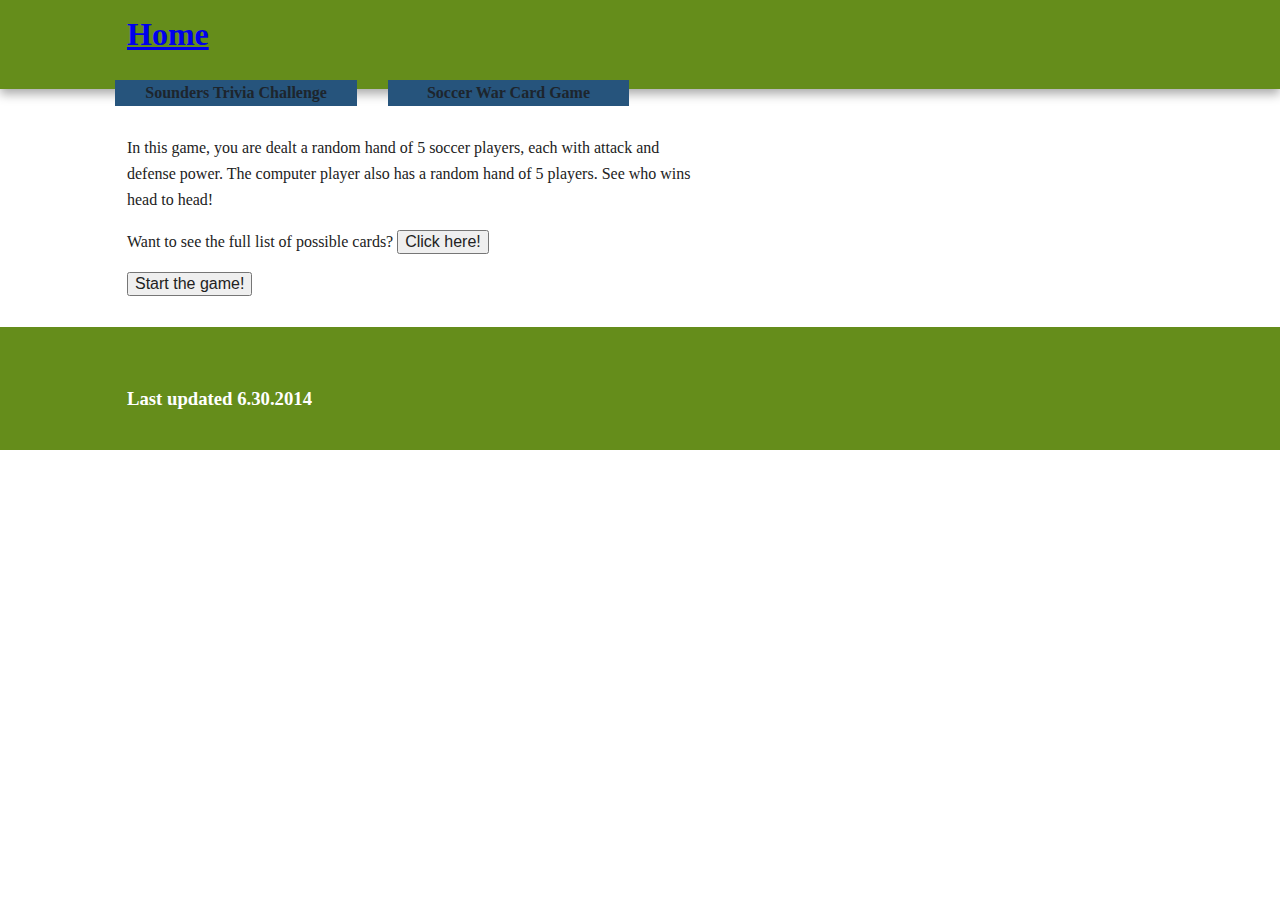
<file: cardGame.html>
<!DOCTYPE html>
<!--[if lt IE 7]>      <html class="no-js lt-ie9 lt-ie8 lt-ie7"> <![endif]-->
<!--[if IE 7]>         <html class="no-js lt-ie9 lt-ie8"> <![endif]-->
<!--[if IE 8]>         <html class="no-js lt-ie9"> <![endif]-->
<!--[if gt IE 8]><!--> <html class="no-js"> <!--<![endif]-->
    <head>
        <meta charset="utf-8">
        <meta http-equiv="X-UA-Compatible" content="IE=edge,chrome=1">
        <title></title>
        <meta name="description" content="">
        <meta name="viewport" content="width=device-width, initial-scale=1">

        <link rel="stylesheet" href="css/normalize.min.css">
        <link rel="stylesheet" href="css/main.css">

        <style type="text/css">
        
        </style>

        <script src="js/vendor/modernizr-2.6.2-respond-1.1.0.min.js"></script>
        <script src="js/cardGame.js"></script> 
    </head>
    <body>

        <!--[if lt IE 7]>
            <p class="browsehappy">You are using an <strong>outdated</strong> browser. Please <a href="http://browsehappy.com/">upgrade your browser</a> to improve your experience.</p>
        <![endif]-->

        <div class="header-container">
            <header class="wrapper clearfix">
                <h1 class="title"><a href="index.html">Home</a></h1>
                <nav>
                    <ul>
                        <li><a href="guessGame.html">Sounders Trivia Challenge</a></li>
                        <li><a href="cardGame.html">Soccer War Card Game</a></li>
                    </ul>
                </nav>
            </header>
        </div>

        <div class="main-container">
            <div class="main wrapper clearfix">
                <section>
                    <article>
                        <p>In this game, you are dealt a random hand of 5 soccer players, each with attack and defense power. The computer player also has a random hand of 5 players. See who wins head to head! </p>

                        <p>Want to see the full list of possible cards?
                                <button id="playerButton" onclick="">Click here!</button><br>
                        </p>

                        <button onclick="javascript:Game()">Start the game!</button><br>

            </div> <!-- #main -->
        </div> <!-- #main-container -->

        <div class="footer-container">
            <footer class="wrapper">
                <h3>Last updated 6.30.2014</h3>
            </footer>
        </div>

        <!--<script src="//ajax.googleapis.com/ajax/libs/jquery/1.11.0/jquery.min.js"></script>-->
        <script>window.jQuery || document.write('<script src="js/vendor/jquery-1.11.0.min.js"><\/script>')</script>

        <script src="js/plugins.js"></script>
        <script src="js/main.js"></script>

        <!-- Google Analytics: change UA-XXXXX-X to be your site's ID. 
        <script>
            (function(b,o,i,l,e,r){b.GoogleAnalyticsObject=l;b[l]||(b[l]=
            function(){(b[l].q=b[l].q||[]).push(arguments)});b[l].l=+new Date;
            e=o.createElement(i);r=o.getElementsByTagName(i)[0];
            e.src='//www.google-analytics.com/analytics.js';
            r.parentNode.insertBefore(e,r)}(window,document,'script','ga'));
            ga('create','UA-XXXXX-X');ga('send','pageview');
        </script>-->
    </body>
</html>
</file>
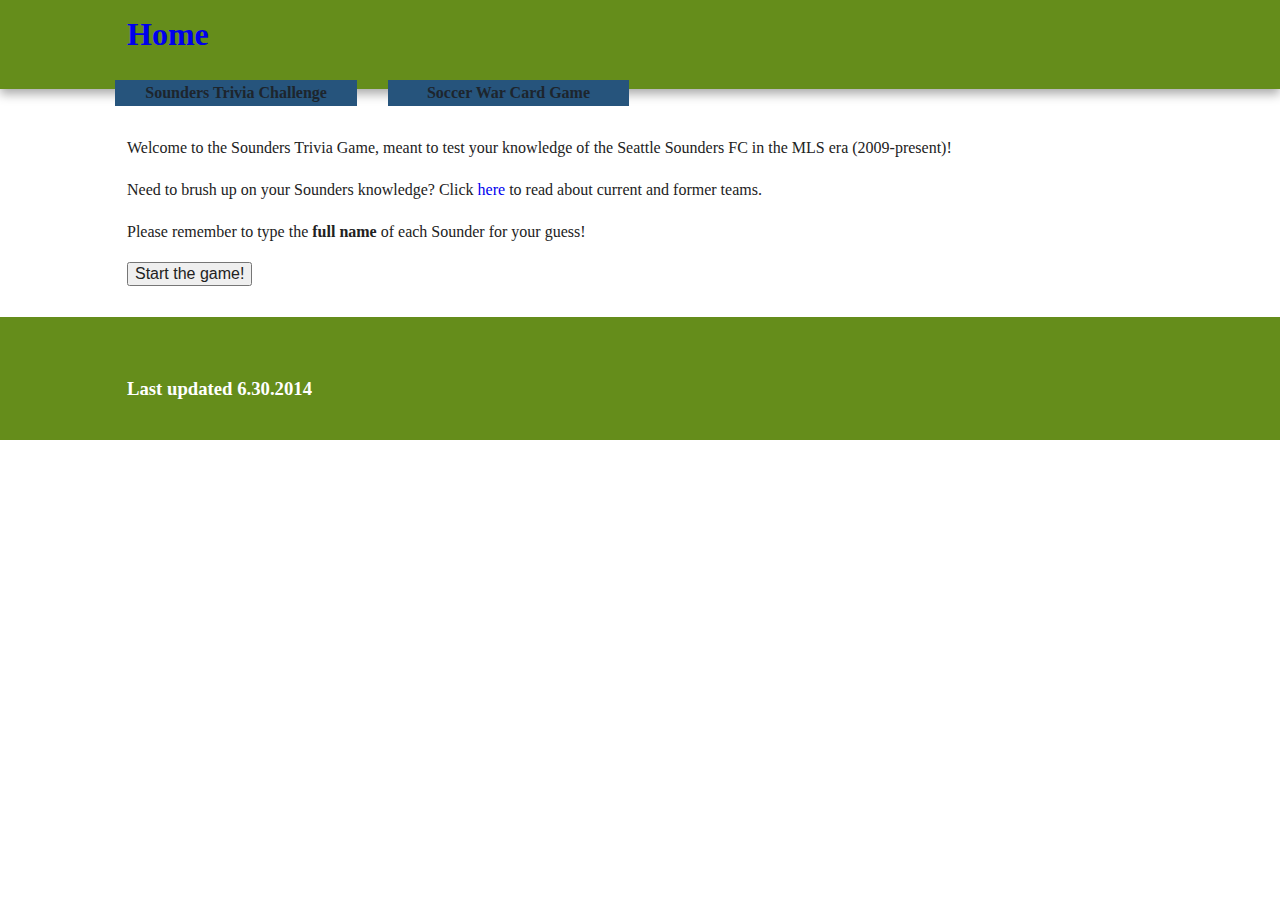
<file: guessGame.html>
<!DOCTYPE html>
<!--[if lt IE 7]>      <html class="no-js lt-ie9 lt-ie8 lt-ie7"> <![endif]-->
<!--[if IE 7]>         <html class="no-js lt-ie9 lt-ie8"> <![endif]-->
<!--[if IE 8]>         <html class="no-js lt-ie9"> <![endif]-->
<!--[if gt IE 8]><!--> <html class="no-js"> <!--<![endif]-->
    <head>
        <meta charset="utf-8">
        <meta http-equiv="X-UA-Compatible" content="IE=edge,chrome=1">
        <title>The Sounders Guessing Game</title>
		<script src="js/guessGame.js"></script> 
        <meta name="description" content="">
        <meta name="viewport" content="width=device-width, initial-scale=1">

        <link rel="stylesheet" href="css/normalize.min.css">
        <link rel="stylesheet" href="css/main.css">

        <style>
        a {
          text-decoration: none;
        }
        </style>

        <script src="js/vendor/modernizr-2.6.2-respond-1.1.0.min.js"></script>
    </head>
    <body>

        <!--[if lt IE 7]>
            <p class="browsehappy">You are using an <strong>outdated</strong> browser. Please <a href="http://browsehappy.com/">upgrade your browser</a> to improve your experience.</p>
        <![endif]-->

        <div class="header-container">
            <header class="wrapper clearfix">
                <h1 class="title"><a href="index.html">Home</a></h1>
                <nav>
                    <ul>
                        <li><a href="guessGame.html">Sounders Trivia Challenge</a></li>
                        <li><a href="cardGame.html">Soccer War Card Game</a></li>
                    </ul>
                </nav>
            </header>
        </div>

        <div class="main-container">
            <div class="main wrapper clearfix">

            	<p> Welcome to the Sounders Trivia Game, meant to test your knowledge of the Seattle Sounders FC in the MLS era (2009-present)! </p> 
            	<p> Need to brush up on your Sounders knowledge? Click <a href="http://www.soundersfc.com/players">here</a> to read about current and former teams. </p> 
            	<p> Please remember to type the <strong>full name</strong> of each Sounder for your guess! 
            	<section id="gameButton">
            		<button onclick="javascript:soundersGuessGame()">Start the game!</button><br>
            	</section>
            </div> <!-- #main -->
        </div> <!-- #main-container -->

        <div class="footer-container">
            <footer class="wrapper">
                <h3>Last updated 6.30.2014</h3>
            </footer>
        </div>

        <script src="//ajax.googleapis.com/ajax/libs/jquery/1.11.0/jquery.min.js"></script>
        <script>window.jQuery || document.write('<script src="js/vendor/jquery-1.11.0.min.js"><\/script>')</script>

        <script src="js/plugins.js"></script>
        <script src="js/main.js"></script>

        <!-- Google Analytics: change UA-XXXXX-X to be your site's ID. -->
        <script>
            (function(b,o,i,l,e,r){b.GoogleAnalyticsObject=l;b[l]||(b[l]=
            function(){(b[l].q=b[l].q||[]).push(arguments)});b[l].l=+new Date;
            e=o.createElement(i);r=o.getElementsByTagName(i)[0];
            e.src='//www.google-analytics.com/analytics.js';
            r.parentNode.insertBefore(e,r)}(window,document,'script','ga'));
            ga('create','UA-XXXXX-X');ga('send','pageview');
        </script>
    </body>
</html>
</file>
<file: css/main.css>
/*! HTML5 Boilerplate v4.3.0 | MIT License | http://h5bp.com/ */

html,
button,
input,
select,
textarea {
    color: #222;
}

html {
    font-size: 1em;
    line-height: 1.4;
}

::-moz-selection {
    background: #b3d4fc;
    text-shadow: none;
}

::selection {
    background: #b3d4fc;
    text-shadow: none;
}

hr {
    display: block;
    height: 1px;
    border: 0;
    border-top: 1px solid #ccc;
    margin: 1em 0;
    padding: 0;
}

audio,
canvas,
img,
video {
    vertical-align: middle;
}

fieldset {
    border: 0;
    margin: 0;
    padding: 0;
}

textarea {
    resize: vertical;
}

.browsehappy {
    margin: 0.2em 0;
    background: #ccc;
    color: #000;
    padding: 0.2em 0;
}


/* ===== Initializr Styles ==================================================
   Author: Jonathan Verrecchia - verekia.com/initializr/responsive-template
   ========================================================================== */

body {
    font: 16px/26px "Palatino Linotype";
}

.wrapper {
    width: 90%;
    margin: 0 5%;
}



/* ===================
    ALL: Orange Theme
   =================== */

.header-container {
    border-bottom: 20px solid #658d1b;
}

.footer-container,
.main aside {
    border-top: 20px solid #658d1b;
}

.header-container, 
.footer-container,
.main aside {
    background: #658d1b;
}

.title {
    color: white;
}

.main a {
    text-decoration: none;
}

/* ==============
    MOBILE: Menu
   ============== */

nav ul {
    margin: 0;
    padding: 0px;
}

nav a {
    display: block;

    text-align: center;
    text-decoration: none;
    font-weight: bold;

    color: #1D252D;
    background: #26547C;
}

nav a:hover,
nav a:visited {
    color: ##1D252D;
}

nav a:hover {
    text-decoration: underline;
}

/* ==============
    MOBILE: Main
   ============== */

.main {
    padding: 30px 0;
}

.main article h1 {
    font-size: 2em;
}

.main aside {
    color: white;
    padding: 0px 5% 10px;
}

.main figure {

}

.main figcaption {
    font-size: 80%;
    font-family: verdana;
}
.footer-container footer {
    color: white;
    padding: 20px 0;
}

/* ===============
    ALL: IE Fixes
   =============== */

.ie7 .title {
    padding-top: 20px;
}

/* ==========================================================================
   Author's custom styles
   ========================================================================== */













/* ==========================================================================
   Media Queries
   ========================================================================== */

@media only screen and (min-width: 480px) {

/* ====================
    INTERMEDIATE: Menu
   ==================== */

    nav a {
        float: left;
        width: 27%;
        margin: 0 1.7%;
        margin-bottom: 0;
    }

    nav li:first-child a {
        margin-left: 0;
    }

    nav li:last-child a {
        margin-right: 0;
    }

/* ========================
    INTERMEDIATE: IE Fixes
   ======================== */

    nav ul li {
        display: inline;
    }

    .oldie nav a {
        margin: 0 0.7%;
    }
}

@media only screen and (min-width: 768px) {

/* ====================
    WIDE: CSS3 Effects
   ==================== */

    .header-container,
    .main aside {
        -webkit-box-shadow: 0 5px 10px #aaa;
           -moz-box-shadow: 0 5px 10px #aaa;
                box-shadow: 0 5px 10px #aaa;
    }

/* ============
    WIDE: Menu
   ============ */

    .title {
        float: left;
    }

    nav {
        position: absolute; top: 80px; left: 9%;
        width: 70%;
        height: 1%;
    }

/* ============
    WIDE: Main
   ============ */

    .main article {
        float: left;
        width: 57%;
    }

    .main aside {
        float: right;
        width: 28%;
    }
}

@media only screen and (min-width: 1140px) {

/* ===============
    Maximal Width
   =============== */

    .wrapper {
        width: 1026px; /* 1140px - 10% for margins */
        margin: 0 auto;
    }
}

/* ==========================================================================
   Helper classes
   ========================================================================== */

.ir {
    background-color: transparent;
    border: 0;
    overflow: hidden;
    *text-indent: -9999px;
}

.ir:before {
    content: "";
    display: block;
    width: 0;
    height: 150%;
}

.hidden {
    display: none !important;
    visibility: hidden;
}

.visuallyhidden {
    border: 0;
    clip: rect(0 0 0 0);
    height: 1px;
    margin: -1px;
    overflow: hidden;
    padding: 0;
    position: absolute;
    width: 1px;
}

.visuallyhidden.focusable:active,
.visuallyhidden.focusable:focus {
    clip: auto;
    height: auto;
    margin: 0;
    overflow: visible;
    position: static;
    width: auto;
}

.invisible {
    visibility: hidden;
}

.clearfix:before,
.clearfix:after {
    content: " ";
    display: table;
}

.clearfix:after {
    clear: both;
}

.clearfix {
    *zoom: 1;
}

/* ==========================================================================
   Print styles
   ========================================================================== */

@media print {
    * {
        background: transparent !important;
        color: #000 !important;
        box-shadow: none !important;
        text-shadow: none !important;
    }

    a,
    a:visited {
        text-decoration: underline;
    }

    a[href]:after {
        content: " (" attr(href) ")";
    }

    abbr[title]:after {
        content: " (" attr(title) ")";
    }

    .ir a:after,
    a[href^="javascript:"]:after,
    a[href^="#"]:after {
        content: "";
    }

    pre,
    blockquote {
        border: 1px solid #999;
        page-break-inside: avoid;
    }

    thead {
        display: table-header-group;
    }

    tr,
    img {
        page-break-inside: avoid;
    }

    img {
        max-width: 100% !important;
    }

    @page {
        margin: 0.5cm;
    }

    p,
    h2,
    h3 {
        orphans: 3;
        widows: 3;
    }

    h2,
    h3 {
        page-break-after: avoid;
    }
}
</file>
